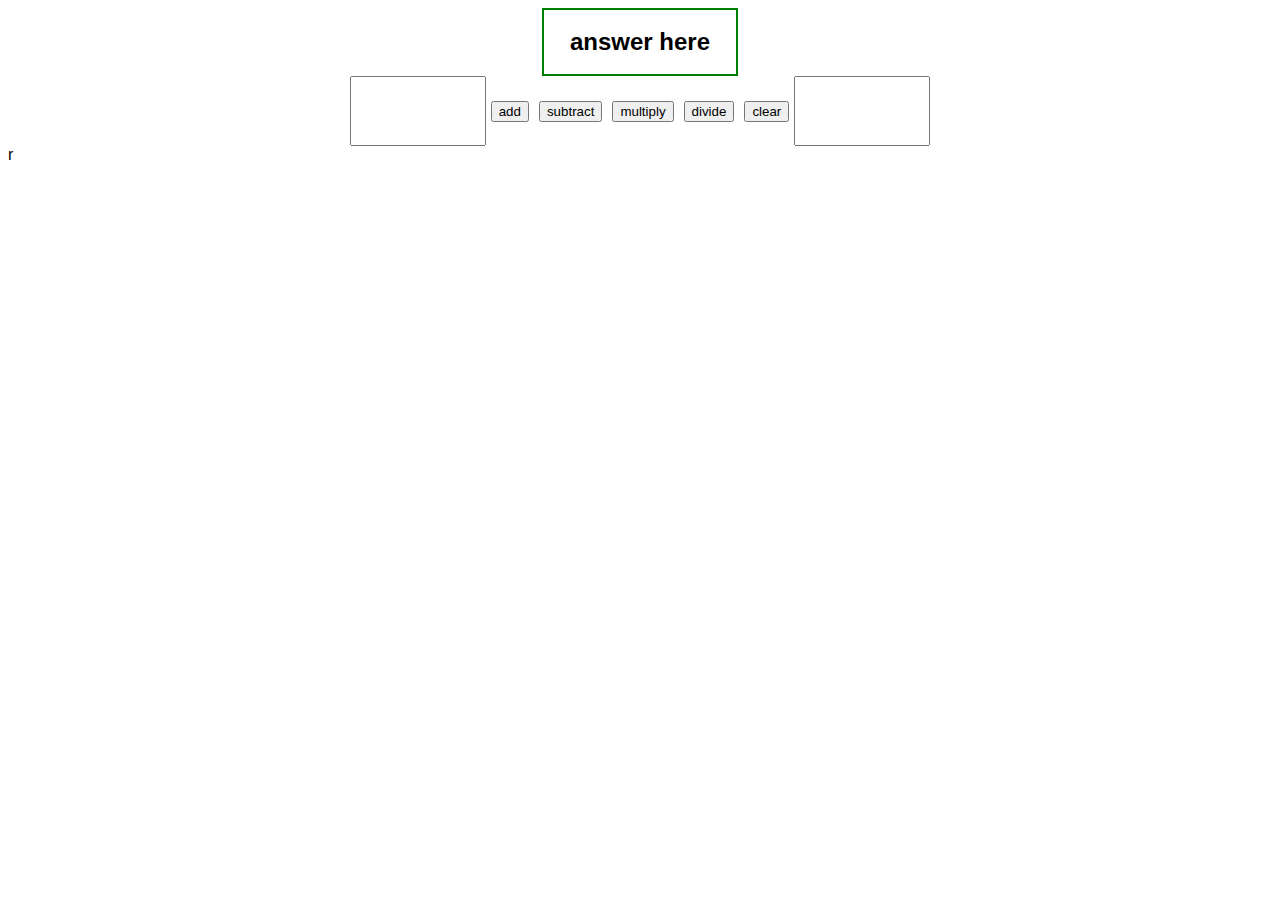
<file: index.html>
<!DOCTYPE html>
<html lang="en">
  <head>
    <meta charset="UTF-8" />
    <meta name="viewport" content="width=0, initial-scale=1.0" />
    <title>Document</title>
    <link rel="stylesheet" href="main.css" />
  </head>
  <body>
    <div id="calc">
      <div class="container">
        <div id="answerBox">
          <h2 id="answer">answer here</h2>
        </div>
      </div>

      <form action="" id="form">
        <input type="text" id="val1" />
        <button id="add">add</button>
        <button id="subtract">subtract</button>
        <button id="multiply">multiply</button>
        <button id="divide">divide</button>
        <button id="clear" type="reset">clear</button>
        <input type="text" id="val2" />
      </form>
    </div>
    <script src="main.js"></script>
  </body>
</html>
r
</file>
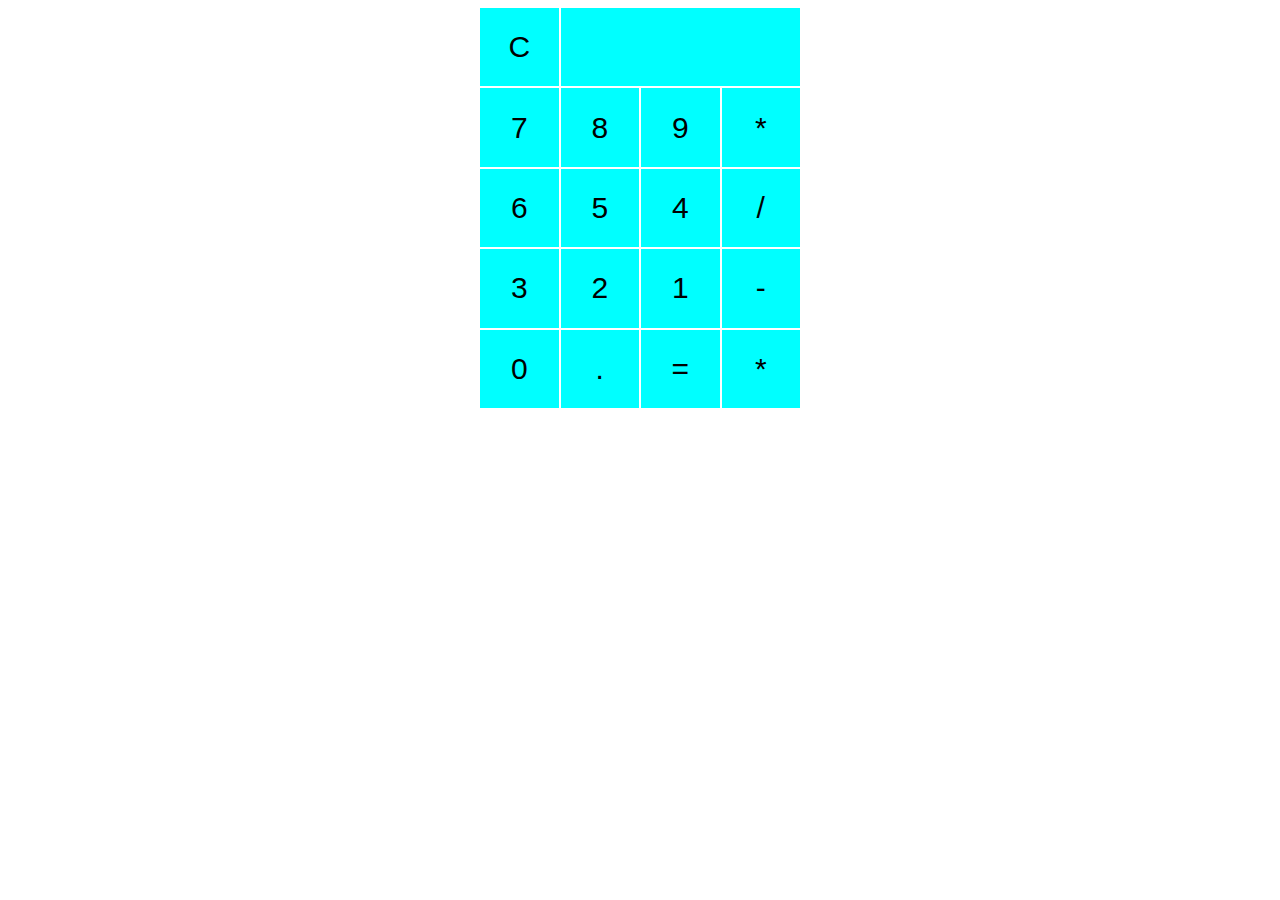
<file: adventure.html>
<!DOCTYPE html>
<html lang="en">
  <head>
    <meta charset="UTF-8" />
    <meta name="viewport" content="width=device-width, initial-scale=1.0" />
    <title>Adventure Mode</title>
    <link rel="stylesheet" href="adventure.css" />
  </head>
  <body>
    <div class="container">
      <div id="calc">
        <div id="grid">
          <clear class="btn container">C</clear>
          <div id="input1" class="btn container">asnwer here</div>
          <div id="btn7" class="btn container">7</div>
          <div id="btn8" class="btn container">8</div>
          <div id="btn9" class="btn container">9</div>
          <btnDivide class="btn container">*</btnDivide>
          <div id="btn6" class="btn container">6</div>
          <div id="btn5" class="btn container">5</div>
          <div id="btn4" class="btn container">4</div>
          <btnTimes class="btn container">/</btnTimes>

          <div id="btn3" class="btn container">3</div>
          <div id="btn2" class="btn container">2</div>
          <div id="btn1" class="btn container">1</div>

          <btnMinus class="btn container">-</btnMinus>
          <div id="btn0" class="btn container">0</div>

          <btnDot class="btn container">.</btnDot>
          <btnEquals class="btn container">=</btnEquals>
          <btnPlus class="btn container">*</btnPlus>
        </div>
      </div>
    </div>
    <script src="adventure.js"></script>
  </body>
</html>
</file>
<file: main.css>
* {
  font-family: helvetica;
}

#answerBox {
  width: 12rem;
  height: 4rem;
  border: 2px solid green;
  display: flex;
  justify-content: center;
  align-items: center;
}

.container {
  display: flex;
  justify-content: center;
}

#calc {
  padding: 50% auto;
}

input {
  height: 4rem;
  font-size: 2rem;
  width: 8rem;
}

#form {
  display: flex;
  justify-content: center;
  align-items: center;
}

button {
  margin: 5px;
}
</file>
<file: adventure.css>
/* #calc {
  width: 20rem;
  height: 25rem;
  background-color: aqua;
} */

.container {
  display: flex;
  justify-content: center;
  align-items: center;
}

#grid {
  width: 20rem;
  height: 25rem;
  /* background-color: aqua; */
  display: grid;
  grid-template-columns: 1fr 1fr 1fr 1fr;
  grid-template-rows: auto;
  grid-template-areas:
    "clear     input1   input1    input1"
    "btn7       btn8     btn9       btnDivide"
    "btn4       btn5     btn6       btnTimes"
    "btn1       btn2     btn3       btnMinus"
    "btn0      btnDot  btnEquals btnPlus";
  grid-gap: 2px;
}

clear {
  grid-area: clear;
}

#input1 {
  grid-area: input1;
}

.btn {
  background-color: aqua;
  font-size: 30px;
}
.btn:hover {
  background-color: red;
}

* {
  font-family: helvetica;
}
</file>
